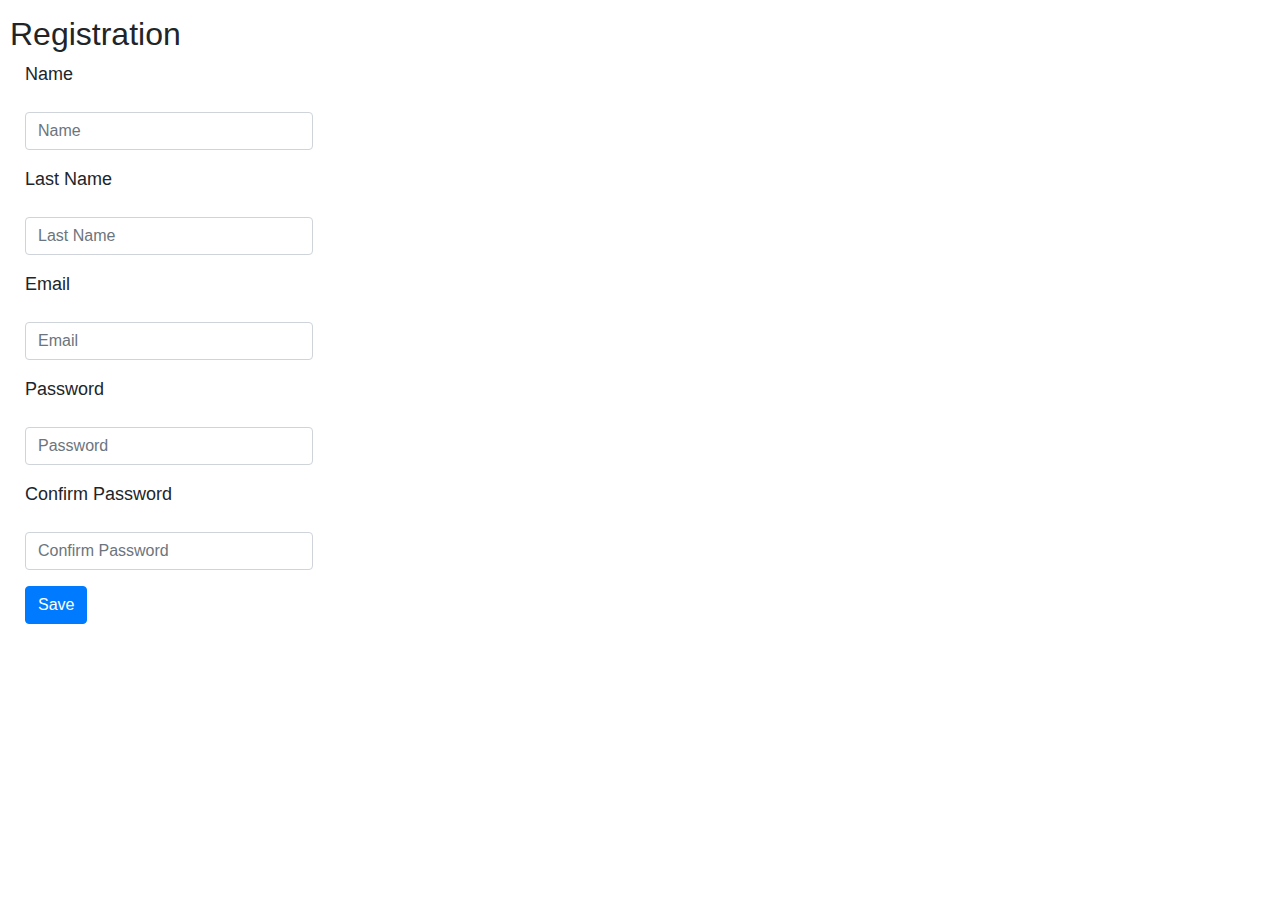
<file: index.html>
<!DOCTYPE html>
<html lang="en">
<head>
    <meta charset="UTF-8">
    <title>Form</title>
    <style>
        *{
            padding:0;
            margin:0;
        }
        form{
            margin:15px 0  0 10px;
        }
        p label{
            font-size:18px;

        }
    </style>

    <link rel="stylesheet" href="bootstrap.css" >
</head>
<body>

<form>
    <h2>Registration</h2>
    <div class="col-md-3">
<p><label for="name">Name</label></p>
<p><input type="text" id="name" class="form-control" placeholder="Name"></p>
    </div>
    <div class="col-md-3">
<p><label for="l_name">Last Name</label></p>
<p><input type="text" id="l_name" class="form-control" placeholder="Last Name"></p>
    </div>
    <div class="col-md-3">
<p><label for="email">Email</label></p>
<p><input type="email" id="email" class="form-control" placeholder="Email"></p>
    </div>
    <div class="col-md-3">
<p><label for="password">Password</label></p>
<p><input type="password" id="password" class="form-control" placeholder="Password"></p>
    </div>
    <div class="col-md-3">
        <p><label for="confpassword">Confirm Password</label></p>
        <p><input type="password" id="confpassword" class="form-control" placeholder="Confirm Password"></p>
    </div>
    <div class="col-md-3">
<p><button type="button" id="button" class="btn btn-primary btn-md"value="Save">Save</button></p>
    </div>
</form>



<script src="jquery.js"></script>
<!--<script src="https://ajax.aspnetcdn.com/ajax/jQuery/jquery-3.3.1.min.js"></script>-->
<script src="script.js"></script>
</body>
</html>
</file>
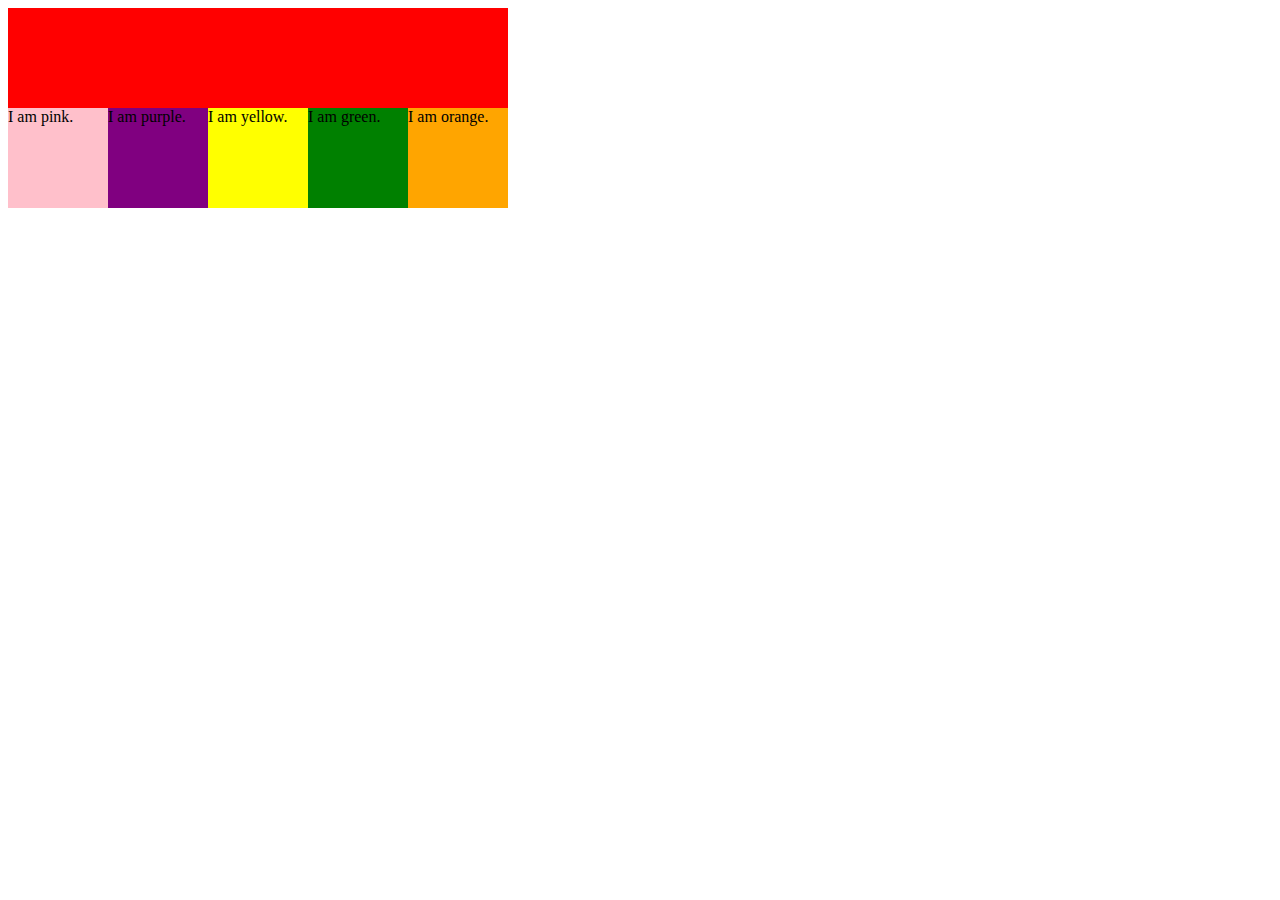
<file: boxes/index.html>
<!DOCTYPE html>
<html lang="en">
<head>
    <meta charset="UTF-8">
    <title>Title</title>
    <link rel="stylesheet" href="css/style.css">
</head>
<body>


<div class="square">

</div>


<div class="square2" id="pink">I am pink.</div>
<div class="square2" id="purple">I am purple.</div>
<div class="square2" id="yellow">I am yellow.</div>
<div class="square2" id="green">I am green.</div>
<div class="square2" id="orange">I am orange.</div>

<script src="js/jquery.js"></script>
<script src="js/script.js"></script>

</body>
</html>
</file>
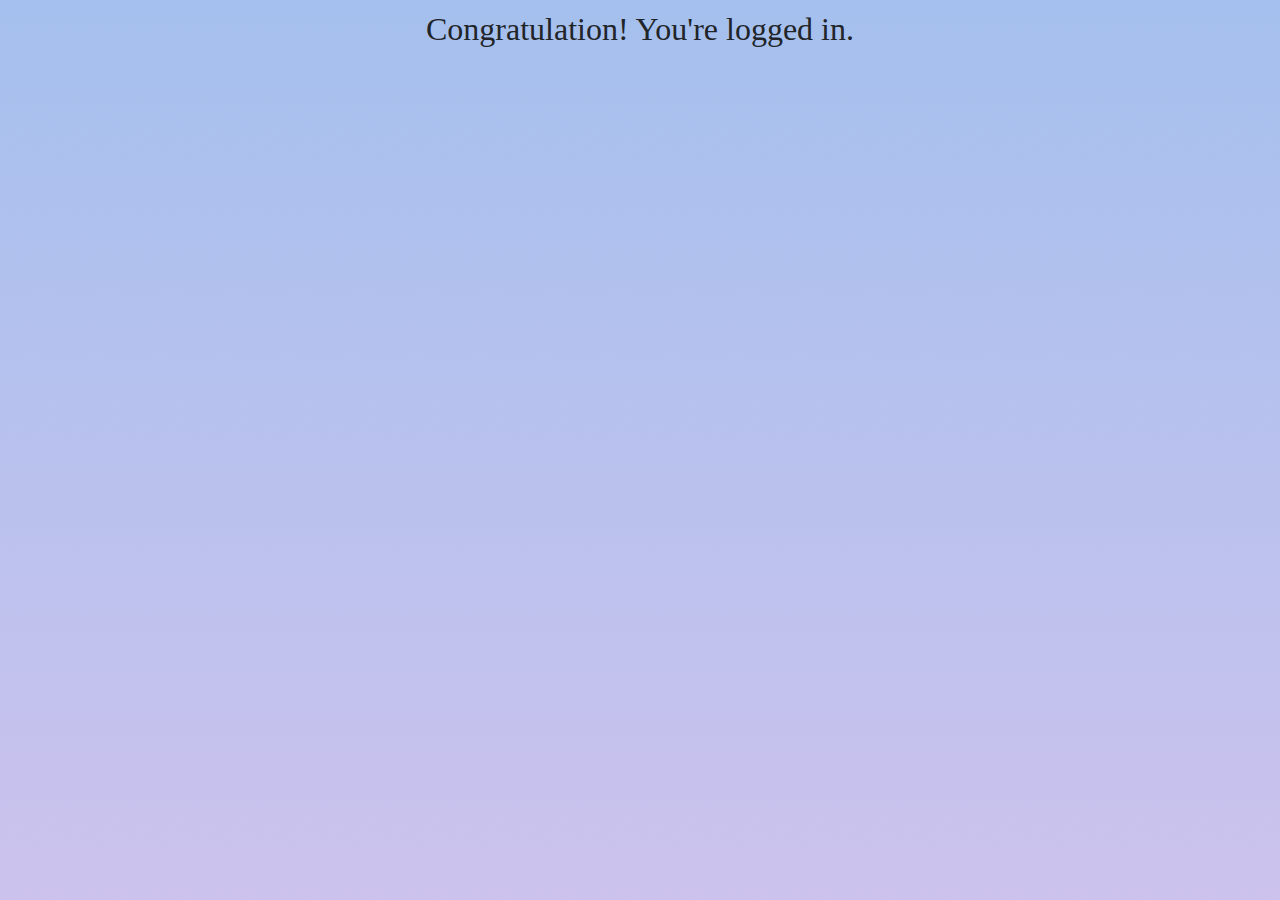
<file: logged.html>
<!DOCTYPE html>
<html lang="en">
<head>
    <meta charset="UTF-8">
    <title>Title</title>
    <style>
        body{
            background-image:url("1.png");


        }
        .verdana{
            font-family:verdana;
            text-align:center;
            margin-top:10px;
        }

    </style>
    <link rel="stylesheet" href="bootstrap.css" >
</head>
<body>
<div class>
<h2 class="verdana">Congratulation! You're logged in.</h2>
</div>


</body>
</html>
</file>
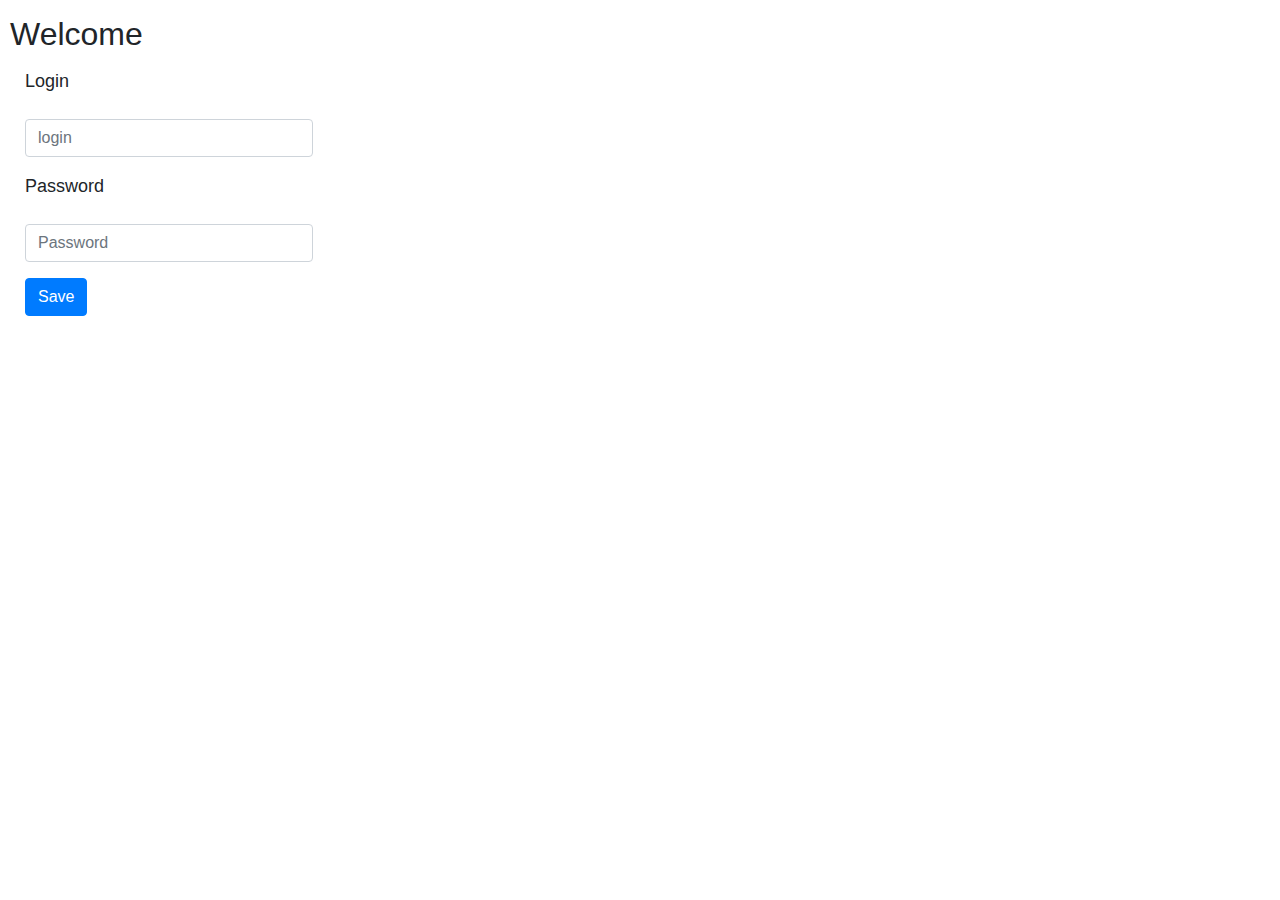
<file: login.html>
<!DOCTYPE html>
<html lang="en">
<head>
    <meta charset="UTF-8">
    <title>Title</title>
    <link rel="stylesheet" href="bootstrap.css" >
    <style>
        *{
            padding:0;
            margin:0;
        }
        form, h2{
            margin:15px 0  0 10px;
        }
        p label {
            font-size: 18px;
        }

    </style>
</head>
<body>
<h2>Welcome</h2>
<form>
<div class="col-md-3">
    <p><label for="login">Login</label></p>
    <p><input type="text" id="login" class="form-control" placeholder="login">
</div>
<div class="col-md-3">
    <p><label for="password">Password</label></p>
    <p><input type="password" id="password" class="form-control" placeholder="Password"></p>
</div>

<div class="col-md-3">
    <p><button type="button" id="button2" class="btn btn-primary btn-md" value="Login">Save</button></p>
</div>
</form>


<script src="jquery.js"></script>
<script src="login.js"></script>
</body>
</html>
</file>
<file: boxes/css/style.css>
.square{
    width:500px;
    height:100px;
    background:red;
}


.square2{
    width:100px;
    height:100px;
    float:left;
}

#pink{
    background-color:pink;
}

#yellow{
    background-color:yellow;
}

#orange{
    background-color:orange;
}

#green{
    background-color:green;
}

#purple{
    background-color:purple;
}
</file>
